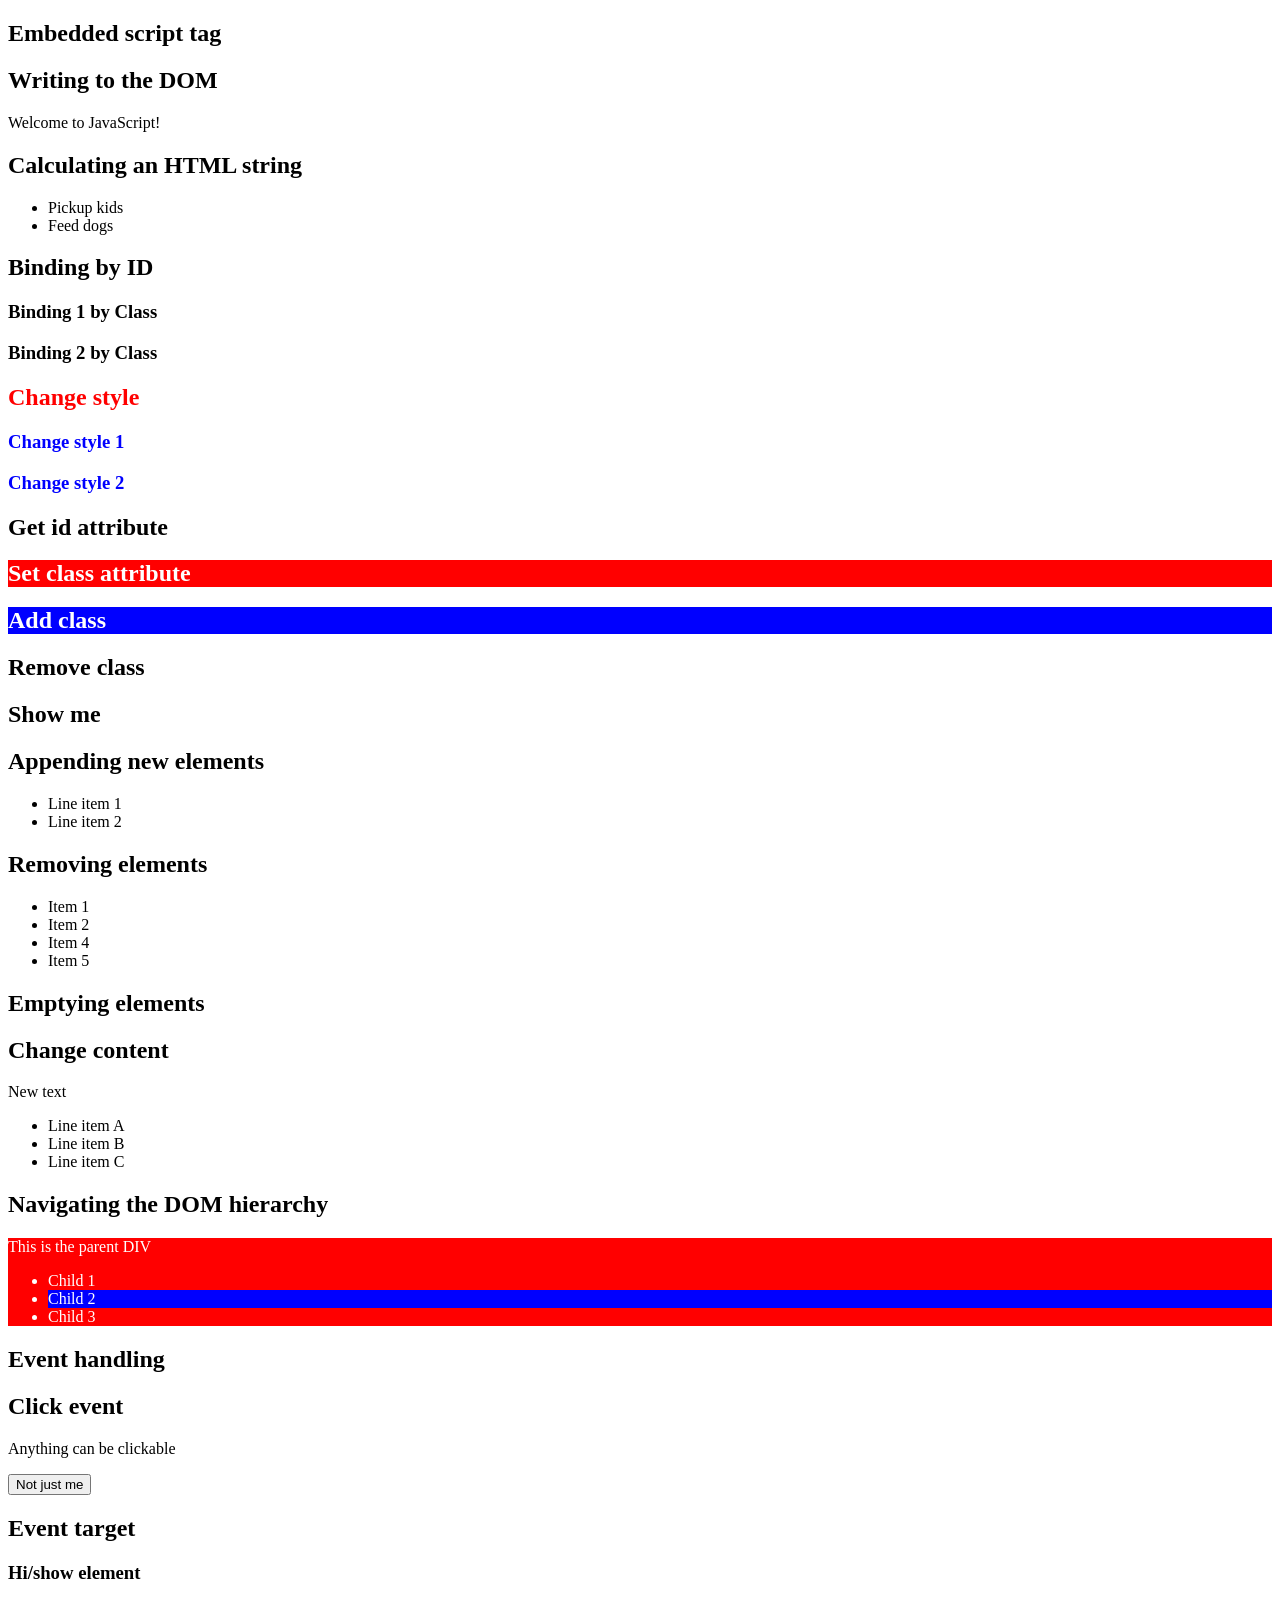
<file: public/labs/a5/index.html>
<!DOCTYPE html>
<html lang="en">
<head>
    <meta charset="UTF-8">
    <title>Title</title>
    <link href="index.css" rel="stylesheet"/>
</head>
<body>
    <script src="../../vendors/jquery/jquery-3.6.0.min.js"></script>
    <h2>Embedded script tag</h2>
    <script src="index.js"></script>

    <h2>Writing to the DOM</h2>
    <script>
        document.write('Welcome to JavaScript!')
    </script>

    <h2>Calculating an HTML string</h2>
    <script>
        const renderTodos = (todos) => `
            <ul>
            ${todos.map(todo =>
            `<li>${todo}</li>`
            ).join('')}
            </ul>`;
        const todos = ['Pickup kids', 'Feed dogs']
        let html = renderTodos(todos);
        document.write(html);
    </script>

    <h2 id="bind-by-id">
        Binding by ID</h2>
    <h3 class="bind-by-class">
        Binding 1 by Class</h3>
    <h3 class="bind-by-class">
        Binding 2 by Class</h3>

    <h2 id="change-style">
        Change style</h2>
    <h3 class="change-style">
        Change style 1</h3>
    <h3 class="change-style">
        Change style 2</h3>

    <h2 id="get-id-attr">
        Get id attribute
    </h2>

    <h2 id="set-class-attr">Set class attribute</h2>

    <h2 id="add-class-1">Add class</h2>

    <h2 id="remove-class-1" class="class-2">
        Remove class
    </h2>

    <h2 id="hide-me">Hide me</h2>

    <h2 id="show-me" class="im-hidden">Show me</h2>

    <h2>Appending new elements</h2>
    <ul id="append-new-elements">
    </ul>

    <h2>Removing elements</h2>
    <ul>
        <li>Item 1</li>
        <li>Item 2</li>
        <li id="remove-this">Item 3</li>
        <li>Item 4</li>
        <li>Item 5</li>
    </ul>
    
    <h2>Emptying elements</h2>
    <ul id="empty-this">
        <li>Item A</li>
        <li>Item B</li>
        <li>Item C</li>
        <li>Item D</li>
        <li>Item E</li>
    </ul>

    <h2>Change content</h2>
    <p id="change-this-text">
        Change me
    </p>
    <ul id="change-this-html">
    </ul>

    <h2>Navigating the
        DOM hierarchy</h2>
    <div id="parent">
        This is the parent DIV
        <ul>
            <li>Child 1</li>
            <li id="child-2">Child 2</li>
            <li>Child 3</li>
        </ul>
    </div>

    <h2>Event handling</h2>
    <h2 class="clickable">
        Click event</h2>
    <p class="clickable">
        Anything can be clickable</p>
    <button class="clickable">
        Not just me</button>

    <h2 id="event-target">
        Event target
    </h2>

    <h3 id="hide-show">
        Hi/show element
    </h3>
    
    <button id="hide">
        Hide
    </button>
    
    <button id="show">
        Show
    </button>
</ul>
</body>
</html>
</file>
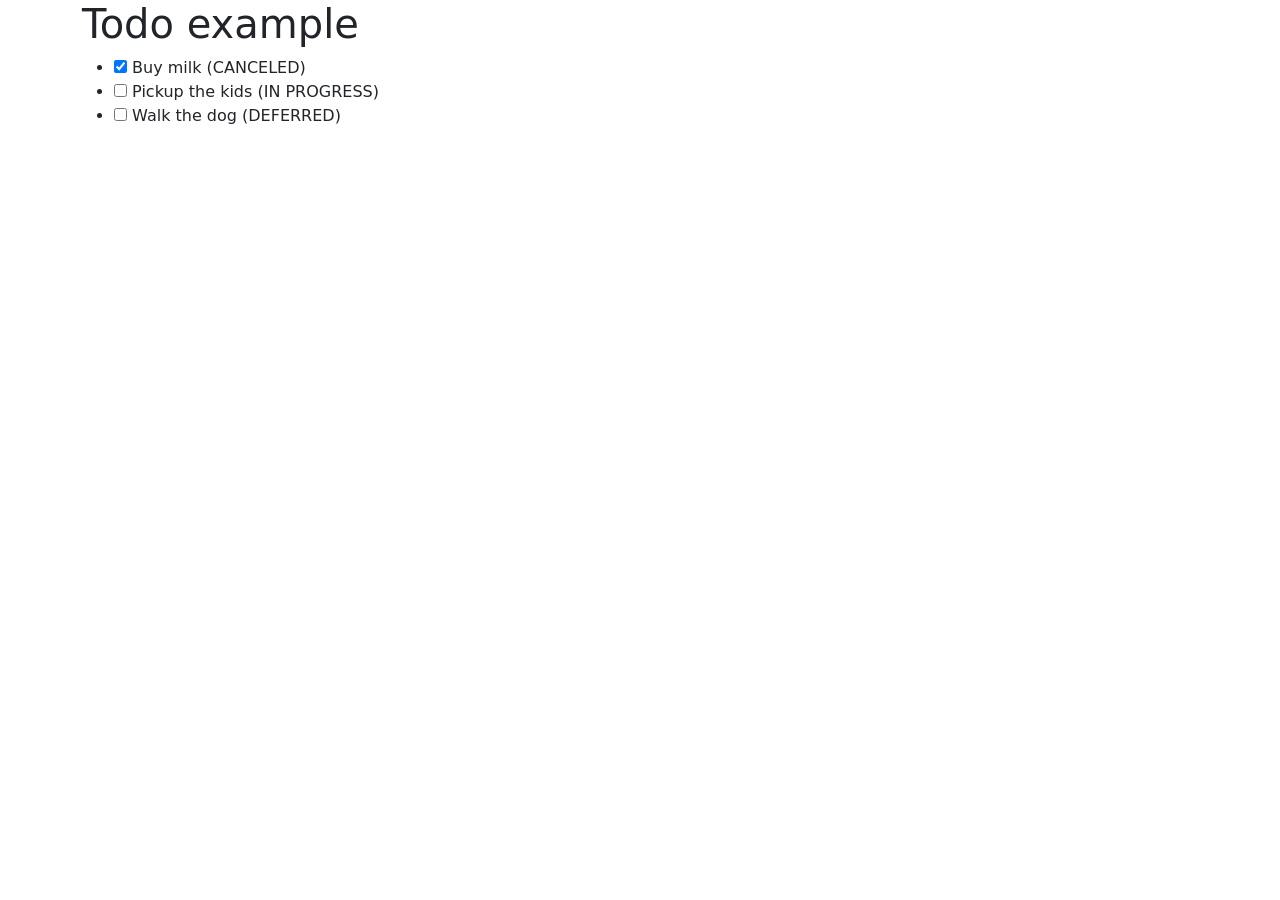
<file: public/labs/a5/todos/index.html>
<!DOCTYPE html>
<html lang="en">
<head>
    <title>TODO List</title>
    <link href="../../../vendors/bootstrap/css/bootstrap.min.css" rel="stylesheet"/>
    <link href="../../../vendors/fontawesome/css/all.min.css" rel="stylesheet"/>
    <script src="../../../vendors/jquery/jquery-3.6.0.min.js"></script>
</head>
<body>
    <div id="wd-todo"></div>
    <script src="index.js" type="module"></script>
</body>
</html>
</file>
<file: public/labs/a5/index.css>
.class-0 {
    background-color: red;
    color: white;
}

.class-1 {
   background-color: blue;
   color: white;
}

.class-2 {
    background-color: green;
    color: yellow;
}

.im-hidden {
    display: none;
 }
</file>
